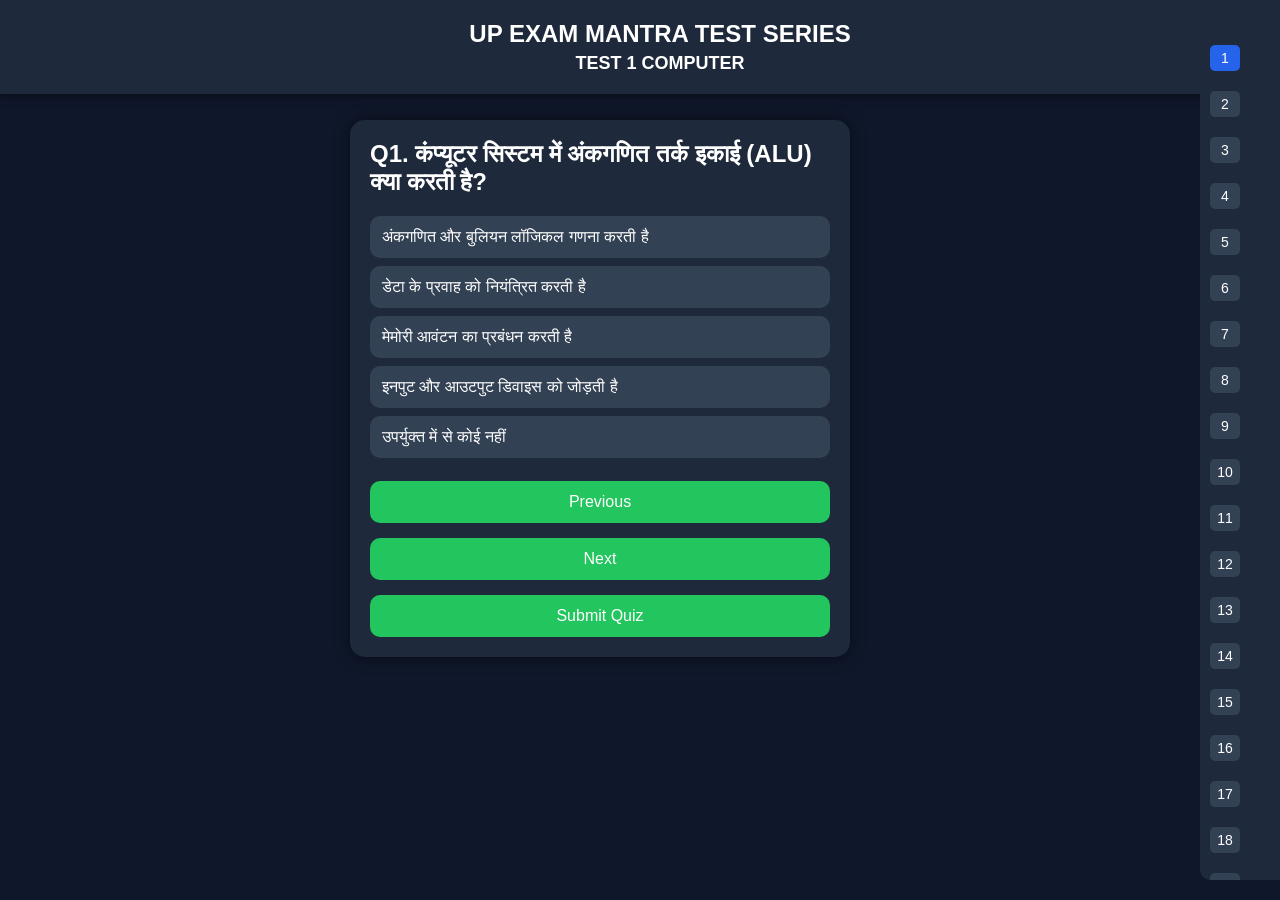
<file: index.html>
<!DOCTYPE html>
<html>
<head>
<meta charset="UTF-8">
<meta name="viewport" content="width=device-width, initial-scale=1.0">
<title>Premium Quiz</title>
<link rel="stylesheet" href="index.css">

</head>

<body>

<header class="quiz-header">
	<h1>UP EXAM MANTRA TEST SERIES</h1>
	<h2>TEST 1 COMPUTER</h2>
</header>

<div class="container">
<!-- question index will allow jumping to any question -->
	<div class="quiz-area">
		<div class="card" id="quizBox">
<h2 id="question">Loading...</h2>
<div id="options"></div>
<button onclick="prevQuestion()">Previous</button>
<button onclick="nextQuestion()">Next</button>
<button onclick="submitQuiz()">Submit Quiz</button>
		</div>
		<!-- right-side index navigation -->
	</div>
</div>
<!-- fixed right-side index navigation -->
<div id="question-index" class="index-nav"></div>
	</div>

<script src="index.js"></script>
</body>
</html>
</file>
<file: index.css>
body{
	margin:0;
	font-family:Arial, sans-serif;
	background:#0f172a;
	color:white;
	/* center the container on page */
	display:flex;
	justify-content:center;
	align-items:flex-start;
}

/* header at top showing institute and test name */
.quiz-header{
	text-align:center;
	padding:20px;
	background:#1e293b;
	width:100%;
	position:fixed;
	top:0;
	left:0;
	z-index:100;
	box-shadow:0 2px 8px rgba(0,0,0,0.5);
}
.quiz-header h1{
	margin:0;
	font-size:24px;
}
.quiz-header h2{
	margin:5px 0 0;
	font-size:18px;
}

/* push content down below fixed header */
.container{
	/* ensure quiz content starts below fixed header; header height ~80px + padding
	   use a larger top margin so questions are not hidden behind it */
	margin-top:120px;
	/* allow layout of quiz and nav side by side */
	display:flex;
	gap:20px;
	/* leave room on right for fixed sidebar */
	margin-right:80px;
}

/* responsive adjustments for small screens */
@media (max-width: 600px) {
	.quiz-header{
		padding:10px;
	}
	.container{
		flex-direction:column;
		margin-right:0;
		margin-top:120px; /* header larger on mobile */
	}
	#question-index{
		position:fixed;
		top:auto;
		bottom:0;
		right:0;
		left:0;
		width:100%;
		height:60px;
		display:flex;
		flex-direction:row;
		overflow-x:auto;
		overflow-y:hidden;
		padding:5px;
		background:#1e293b;
		border-radius:0;
	}
	#question-index button{
		width:40px;
		flex:0 0 auto;
	}
	.quiz-area{
		max-width:100%;
	}
}

.container{
	/* ensure quiz content starts below fixed header; header height ~80px + padding
	   use a larger top margin so questions are not hidden behind it */
	margin-top:120px;
	/* allow layout of quiz and nav side by side */
	display:flex;
	gap:20px;
	/* leave room on right for fixed sidebar */
	margin-right:80px;
}

.quiz-area{
	/* keep card width reasonable */
	max-width:500px;
}

.card{
background:#1e293b;
padding:20px;
border-radius:15px;
box-shadow:0 0 15px rgba(0,0,0,0.5);
}

h2{
margin-top:0;
}

.option{
background:#334155;
padding:12px;
margin:8px 0;
border-radius:10px;
cursor:pointer;
}

.option:hover{
background:#475569;
}

.selected{
background:#2563eb !important;
}

button{
width:100%;
padding:12px;
margin-top:15px;
border:none;
border-radius:10px;
background:#22c55e;
color:white;
font-size:16px;
cursor:pointer;
}

button:hover{
background:#16a34a;
}

.result{
text-align:center;
}

.review{
margin-top:15px;
background:#111827;
padding:10px;
border-radius:10px;
}
.correct{color:#22c55e;}
.wrong{color:#ef4444;}

/* notice message styling after quiz submission */
.notice{
	margin-top:20px;
	background:#334155;
	padding:12px;
	border-radius:10px;
	text-align:center;
}
.notice p{
	margin:5px 0;
}

#question-index{
	position:fixed;
	right:0;
	top:20px;
	bottom:20px;
	width:60px;
	/* vertical slider-style nav */
	display:flex;
	flex-direction:column;
	gap:5px;
	overflow-y:auto;
	padding:10px;
	background:#1e293b;
	border-radius:10px 0 0 10px;
	z-index:1000;
	transition:transform 0.3s ease;
}

/* collapsed state (hidden) - not used currently */
/* #question-index.collapsed {
	transform: translateX(100%);
} */

#question-index button{
	width:30px;
	padding:5px;
	font-size:14px;
	background:#334155;
	color:white;
	border:none;
	border-radius:5px;
	cursor:pointer;
}

#question-index button:hover{
	background:#475569;
}

#question-index button.active{
	background:#2563eb;
}
#question-index button.answered{
	background:#22c55e;
}
</file>
<file: style.css>
body{
	margin:0;
	font-family:Arial, sans-serif;
	background:#0f172a;
	color:white;
	/* center the container on page */
	display:flex;
	justify-content:center;
	align-items:flex-start;
}

/* header at top showing institute and test name */
.quiz-header{
	text-align:center;
	padding:20px;
	background:#1e293b;
	width:100%;
	position:fixed;
	top:0;
	left:0;
	z-index:100;
	box-shadow:0 2px 8px rgba(0,0,0,0.5);
}
.quiz-header h1{
	margin:0;
	font-size:24px;
}
.quiz-header h2{
	margin:5px 0 0;
	font-size:18px;
}

/* push content down below fixed header */
.container{
	/* ensure quiz content starts below fixed header; header height ~80px + padding
	   use a larger top margin so questions are not hidden behind it */
	margin-top:120px;
	/* allow layout of quiz and nav side by side */
	display:flex;
	gap:20px;
	/* leave room on right for fixed sidebar */
	margin-right:80px;
}

/* responsive adjustments for small screens */
@media (max-width: 600px) {
	.quiz-header{
		padding:10px;
	}
	.container{
		flex-direction:column;
		margin-right:0;
		margin-top:120px; /* header larger on mobile */
	}
	#question-index{
		position:fixed;
		top:auto;
		bottom:0;
		right:0;
		left:0;
		width:100%;
		height:60px;
		display:flex;
		flex-direction:row;
		overflow-x:auto;
		overflow-y:hidden;
		padding:5px;
		background:#1e293b;
		border-radius:0;
	}
	#question-index button{
		width:40px;
		flex:0 0 auto;
	}
	.quiz-area{
		max-width:100%;
	}
}

.container{
	/* ensure quiz content starts below fixed header; header height ~80px + padding
	   use a larger top margin so questions are not hidden behind it */
	margin-top:120px;
	/* allow layout of quiz and nav side by side */
	display:flex;
	gap:20px;
	/* leave room on right for fixed sidebar */
	margin-right:80px;
}

.quiz-area{
	/* keep card width reasonable */
	max-width:500px;
}

.card{
background:#1e293b;
padding:20px;
border-radius:15px;
box-shadow:0 0 15px rgba(0,0,0,0.5);
}

h2{
margin-top:0;
}

.option{
background:#334155;
padding:12px;
margin:8px 0;
border-radius:10px;
cursor:pointer;
}

.option:hover{
background:#475569;
}

.selected{
background:#2563eb !important;
}

button{
width:100%;
padding:12px;
margin-top:15px;
border:none;
border-radius:10px;
background:#22c55e;
color:white;
font-size:16px;
cursor:pointer;
}

button:hover{
background:#16a34a;
}

.result{
text-align:center;
}

.review{
margin-top:15px;
background:#111827;
padding:10px;
border-radius:10px;
}
.correct{color:#22c55e;}
.wrong{color:#ef4444;}

/* notice message styling after quiz submission */
.notice{
	margin-top:20px;
	background:#334155;
	padding:12px;
	border-radius:10px;
	text-align:center;
}
.notice p{
	margin:5px 0;
}

#question-index{
	position:fixed;
	right:0;
	top:20px;
	bottom:20px;
	width:60px;
	/* vertical slider-style nav */
	display:flex;
	flex-direction:column;
	gap:5px;
	overflow-y:auto;
	padding:10px;
	background:#1e293b;
	border-radius:10px 0 0 10px;
	z-index:1000;
	transition:transform 0.3s ease;
}

/* collapsed state (hidden) - not used currently */
/* #question-index.collapsed {
	transform: translateX(100%);
} */

#question-index button{
	width:30px;
	padding:5px;
	font-size:14px;
	background:#334155;
	color:white;
	border:none;
	border-radius:5px;
	cursor:pointer;
}

#question-index button:hover{
	background:#475569;
}

#question-index button.active{
	background:#2563eb;
}
#question-index button.answered{
	background:#22c55e;
}
</file>
